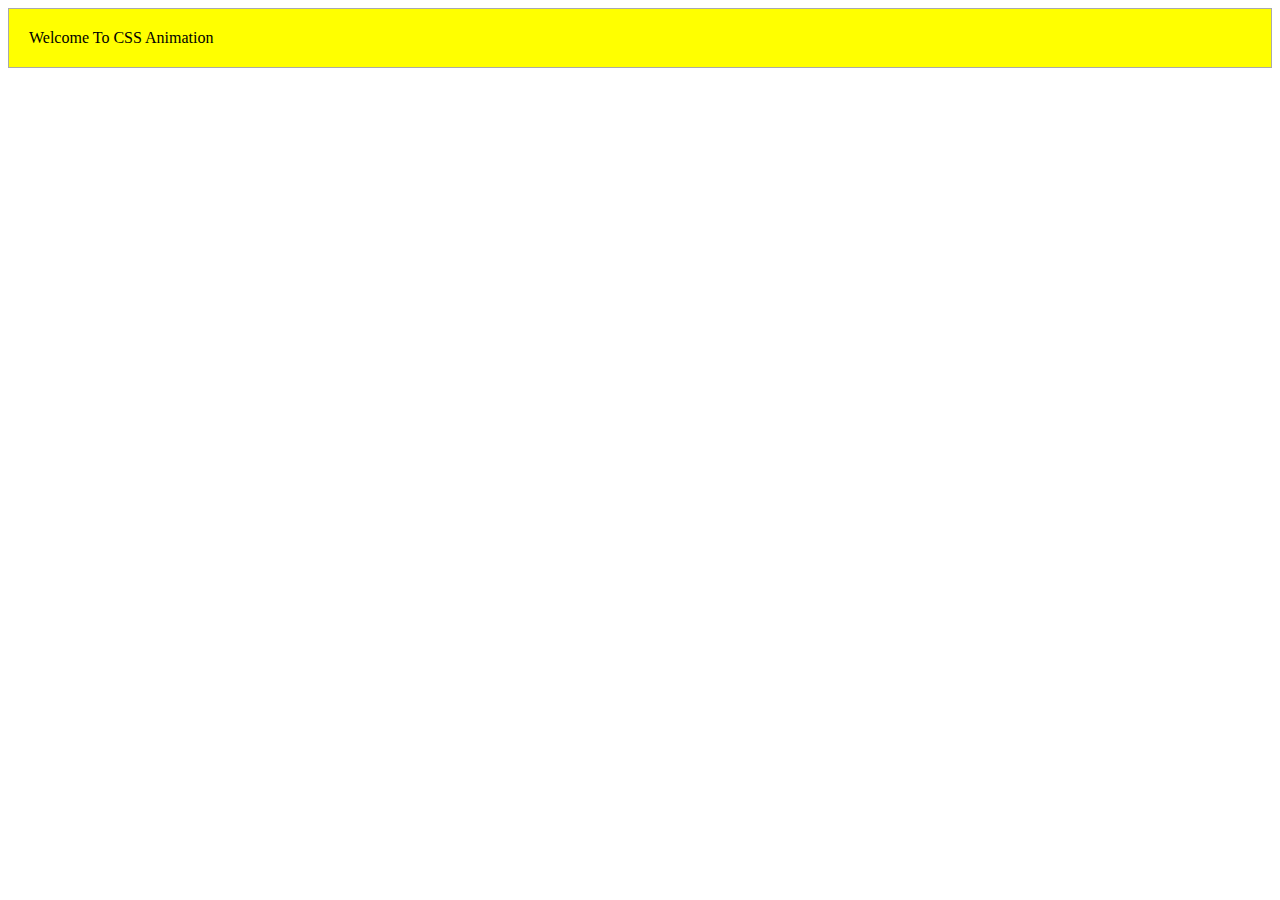
<file: animation.html>
<!DOCTYPE html>
<html lang="en">
<head>
  <meta charset="UTF-8">
  <meta name="viewport" content="width=device-width, initial-scale=1.0">
  <meta http-equiv="X-UA-Compatible" content="ie=edge">
  <title>애니메이션 만들기</title>
  <link rel="stylesheet" href="css/animation.css">
</head>
<body>
  <div class="text1">
    Welcome To CSS Animation
  </div>
</body>
</html>
</file>
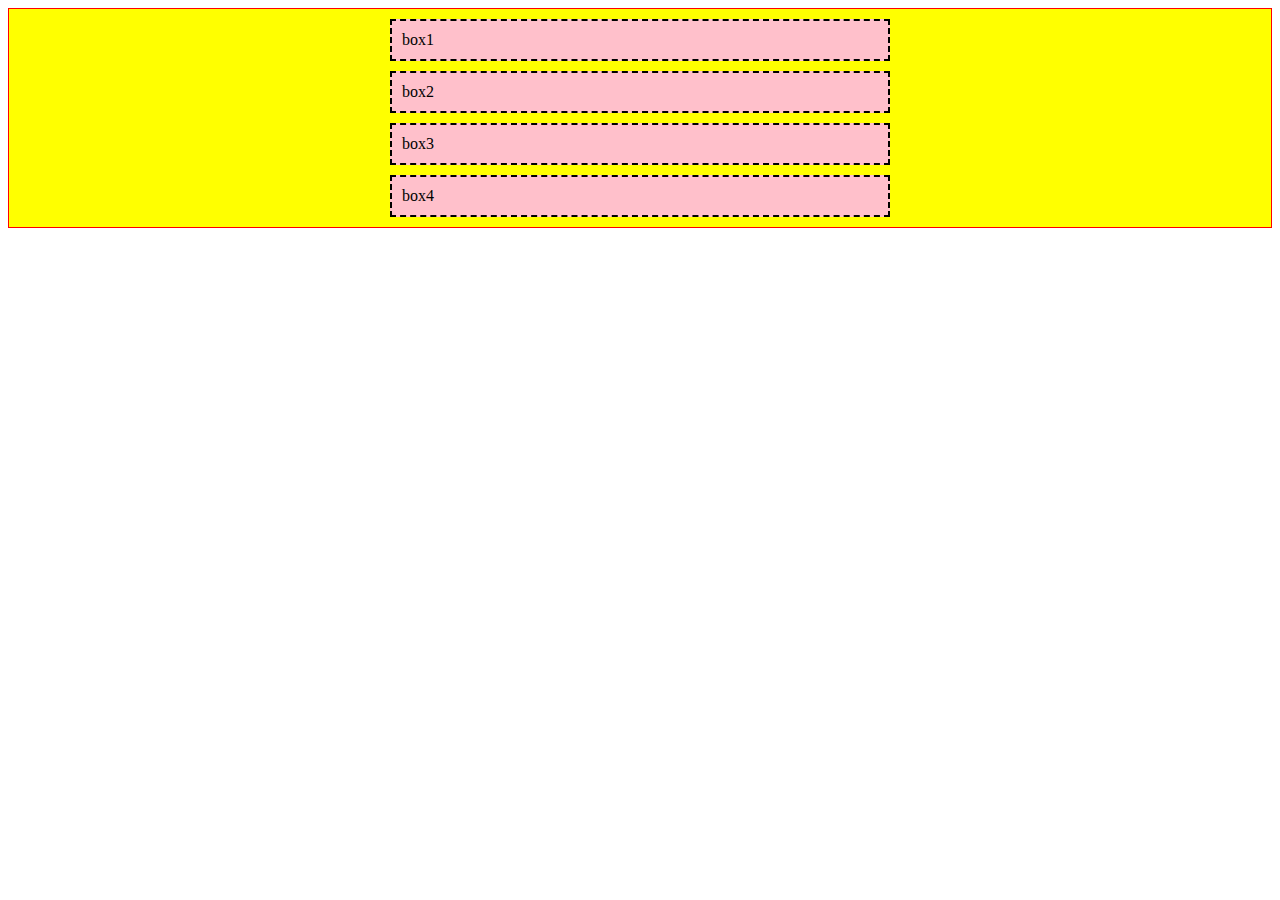
<file: box-model.html>
<!DOCTYPE html>
<html lang="ko-KR">
<head>
  <meta charset="UTF-8">
  <meta name="viewport" content="width=device-width, initial-scale=1.0">
  <meta http-equiv="X-UA-Compatible" content="ie=edge">
  <title>CSS 박스 모델</title>
  <style>
  .box{
    background-color: yellow;
    border: 1px solid red;
  }
  .box1, .box2, .box3, .box4{
    box-sizing: border-box;
    background-color: pink;
    width: 500px;
    border: 2px dashed black;
    margin: 10px auto;
    padding: 10px;
  }
  </style>
</head>
<body>
  <div class="box">
    <div class="box1">box1</div>
    <div class="box2">box2</div>
    <div class="box3">box3</div>
    <div class="box4">box4</div>
  </div>
</body>
</html>
</file>
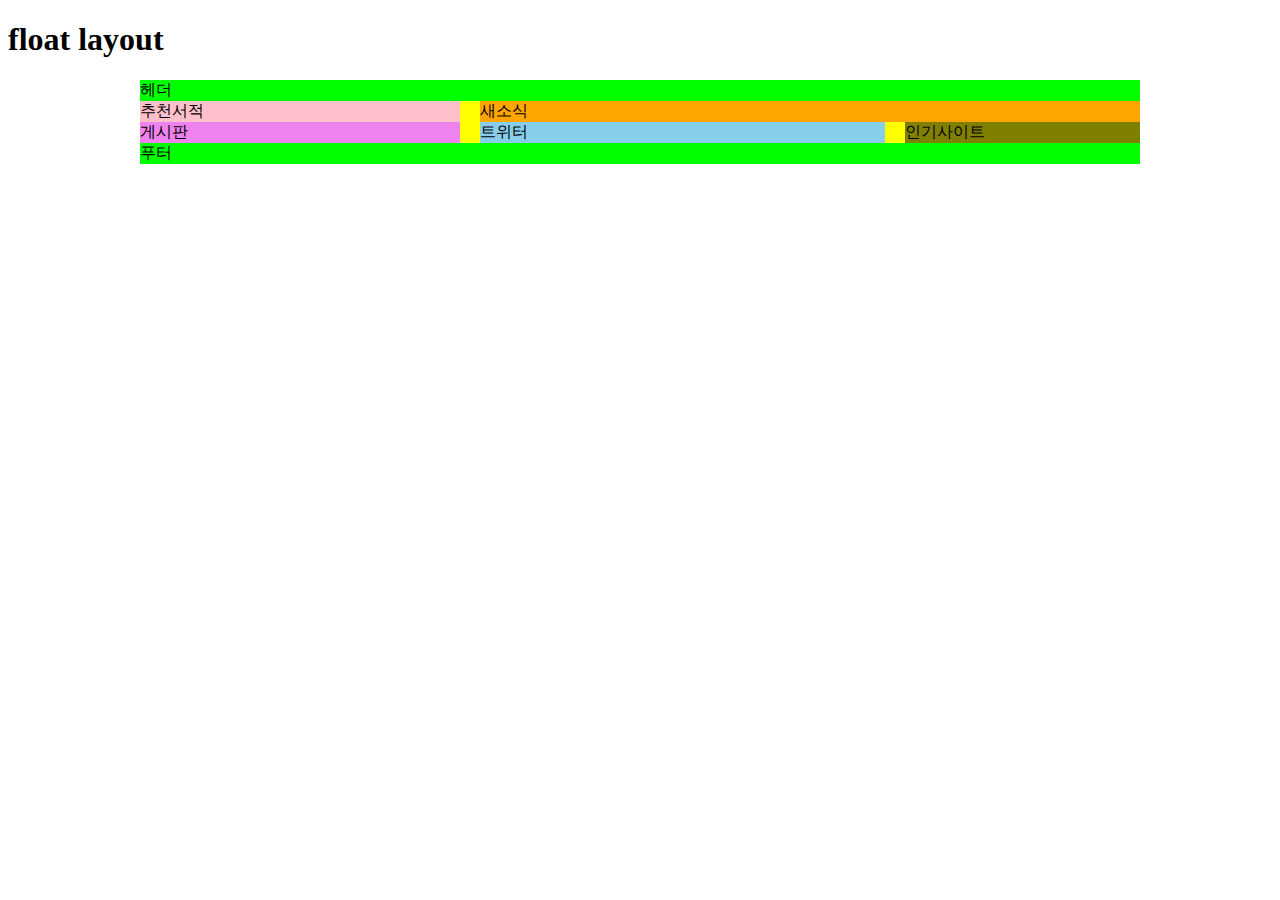
<file: float.html>
<!DOCTYPE html>
<html lang="en">
<head>
  <meta charset="UTF-8">
  <meta name="viewport" content="width=device-width, initial-scale=1.0">
  <meta http-equiv="X-UA-Compatible" content="ie=edge">
  <title>float</title>
  <link rel="stylesheet" href="css/float.css" 
</head>
<body>
  <h1>float layout</h1>
  <div class="header">헤더</div>
  <div class="main">
    <div class="recommend-book">추천서적</div>
    <div class="news">새소식</div>
    <div class="board">게시판</div>
    <div class="favorite-site">인기사이트</div>
    <div class="twitter">트위터</div>
  </div>
  <div class="footer">푸터</div>

  <!--<div class="box">
    <div class="box1">Float Box1</div>
    <div class="box3">Float Box3</div>
    <div class="box4">Float Box4</div>
    <div class="box2">
      Lorem ipsum dolor sit amet consectetur adipisicing elit. Cum exercitationem tempora architecto perspiciatis iste fugiat reiciendis quis sed reprehenderit nesciunt dolorum eum eos amet alias vero similique, error odio inventore?
    </div>
  </div>-->

</body>
</html>
</file>
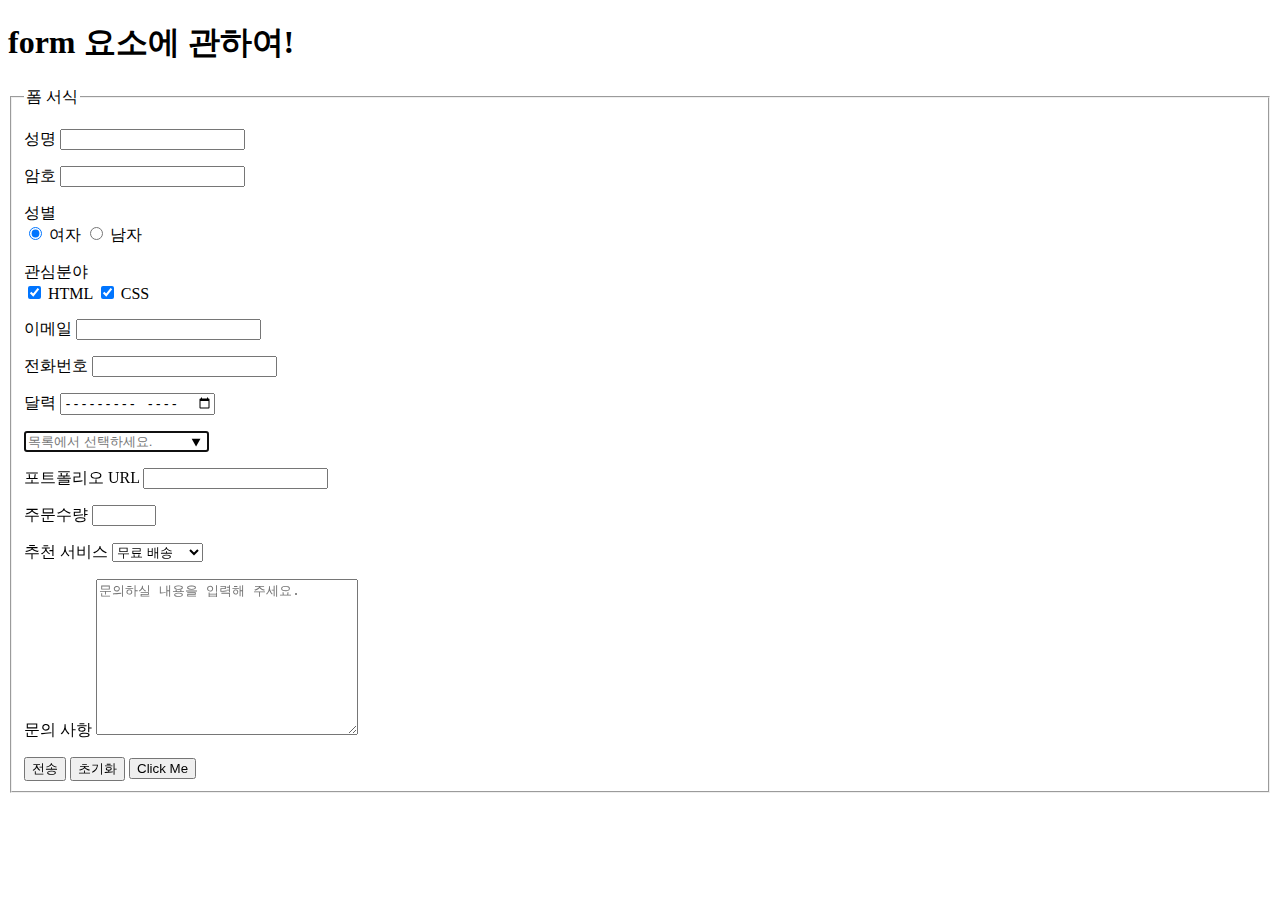
<file: form.html>
<!DOCTYPE html>
<html lang="ko-KR">

<head>
  <meta charset="UTF-8">
  <meta name="viewport" content="width=device-width, initial-scale=1.0">
  <meta http-equiv="X-UA-Compatible" content="ie=edge">
  <title>form 관련 요소</title>
</head>

<body>
  <h1>form 요소에 관하여!</h1>
  <form id="form1" action="https://formspree.io/dnleksql333@gmail.com" method="POST">
    <fieldset>
      <legend>폼 서식</legend>
      <p>
        <label for="user-name">성명</label>
        <input type="text" id="user-name" name="name" form="form1">
      </p>
      <p>
        <label for="user-pw">암호</label>
        <input type="password" id="user-pw" name="pwd">
      </p>
      <p>
        성별
        <br>
        <input type="radio" id="female" value="여자" name="gender" checked>
        <label for="female">여자</label>
        <input type="radio" id="male" value="남자" name="gender">
        <label for="male">남자</label>
      </p>
      <p>
        관심분야
        <br>
        <input type="checkbox" id="html" value="HTML" name="programming" checked>
        <label for="html">HTML</label>
        <input type="checkbox" id="css" value="CSS" name="programming" checked>
        <label for="css">CSS</label>
      </p>
      <p>
        <label for="user-email">이메일</label>
        <input type="email" id="user-email" name="email" required>
      </p>
      <p>
        <label for="user-tel">전화번호</label>
        <input type="tel" id="user-tel" name="tel">
      </p>
      <p>
        <label for="calender">달력</label>
        <input type="month" id="calender" name="calender">
      </p>
      <p>
        <input type="search" autofocus list="search-suggestions" placeholder="목록에서 선택하세요.">
        <datalist id="search-suggestions">
          <option label="DM" value="Depeche Mode"></option>
          <option label="Moz" value="Morrissey"></option>
          <option label="NO" value="New Order"></option>
          <option label="TC" value="The Cure"></option>
        </datalist>
      </p>
      <p>
        <label for="">포트폴리오 URL</label>
        <input type="url" id="url" name="portfolio" required>
      </p>
      <p>
        <label for="order">주문수량</label>
        <input type="number" min="5" max="100" step="5" id="order">
      </p>
      <p>
        <label for="service">추천 서비스</label>
        <select id="service" name="service">
          <option value="무료 배송">무료 배송</option>
          <option value="사은품 증정">사은품 증정</option>
          <option value="이벤트 응모">이벤트 응모</option>
        </select>
      </p>
      <p>
        <label for="message">문의 사항</label>
        <textarea name="message" id="message" cols="30" rows="10" placeholder="문의하실 내용을 입력해 주세요."></textarea>
      </p>
      <button type="submit">전송</button>
      <button type="reset">초기화</button>
      <button type="button">Click Me</button>
    </fieldset>
  </form>
</body>

</html>
</file>
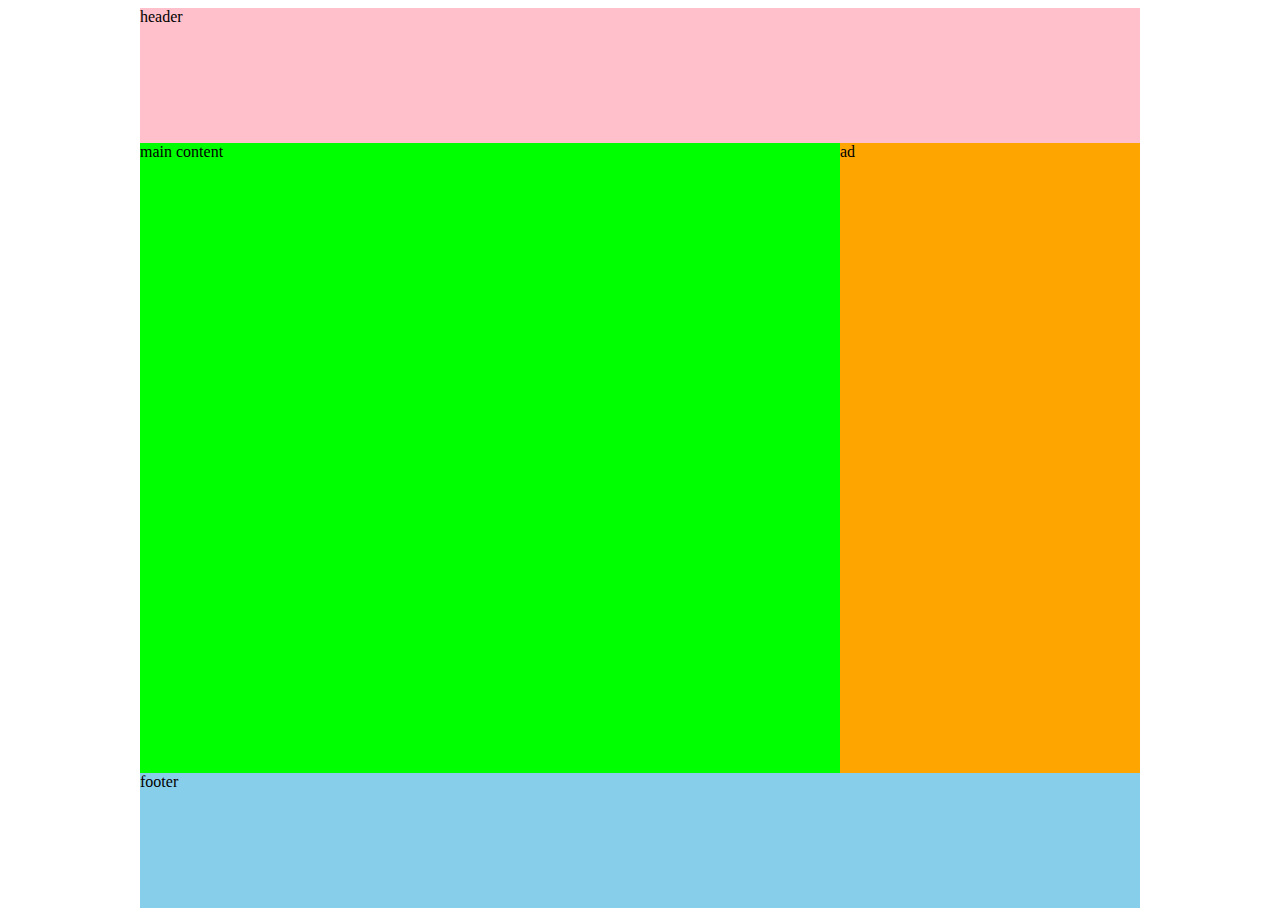
<file: grid.html>
<!DOCTYPE html>
<html lang="en">
<head>
  <meta charset="UTF-8">
  <meta name="viewport" content="width=device-width, initial-scale=1.0">
  <meta http-equiv="X-UA-Compatible" content="ie=edge">
  <title>Grid Latout</title>
  <link rel="stylesheet" href="css/grid.css">
</head>
<body>
  <div class="wrapper">
    <header class="header">header</header>
    <main class="main">
      main content
    </main>
    <aside class="ad">ad</aside>
    <footer class="footer">footer</footer>
  </div>
</body>
</html>
</file>
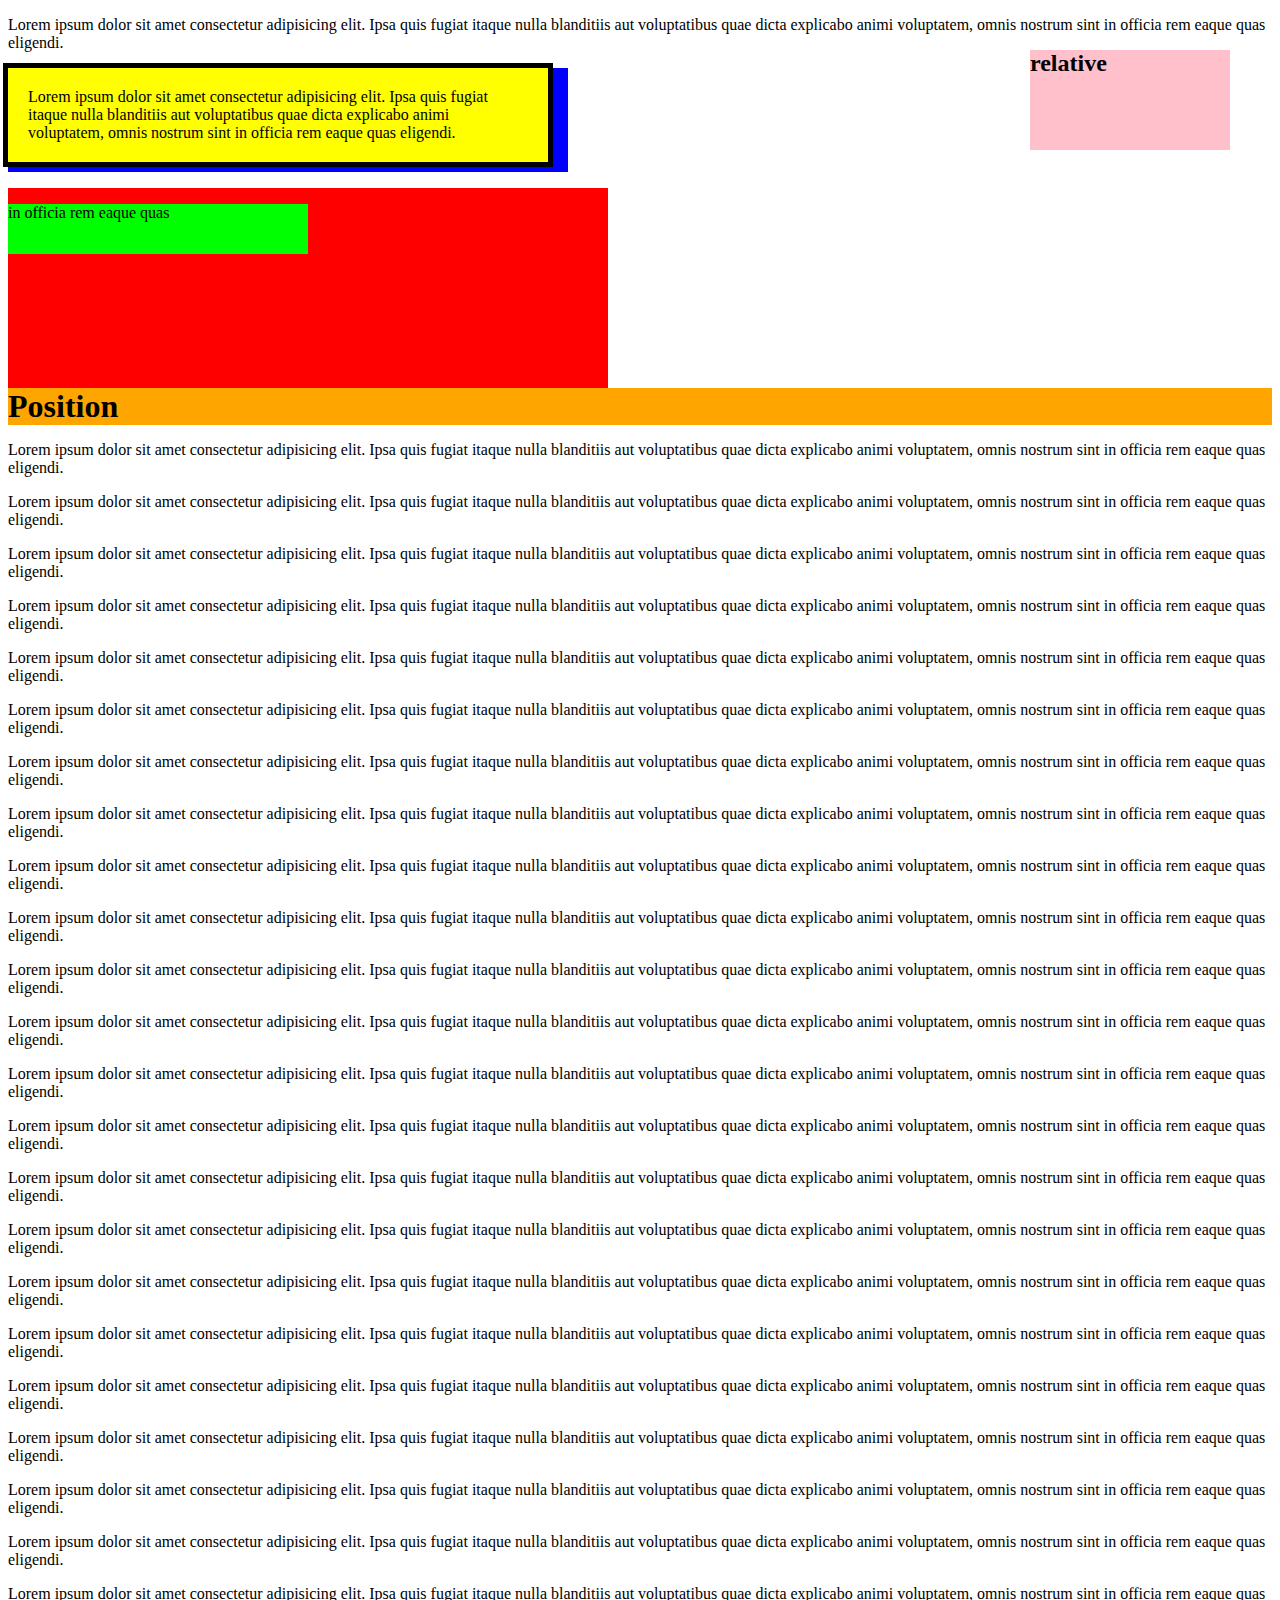
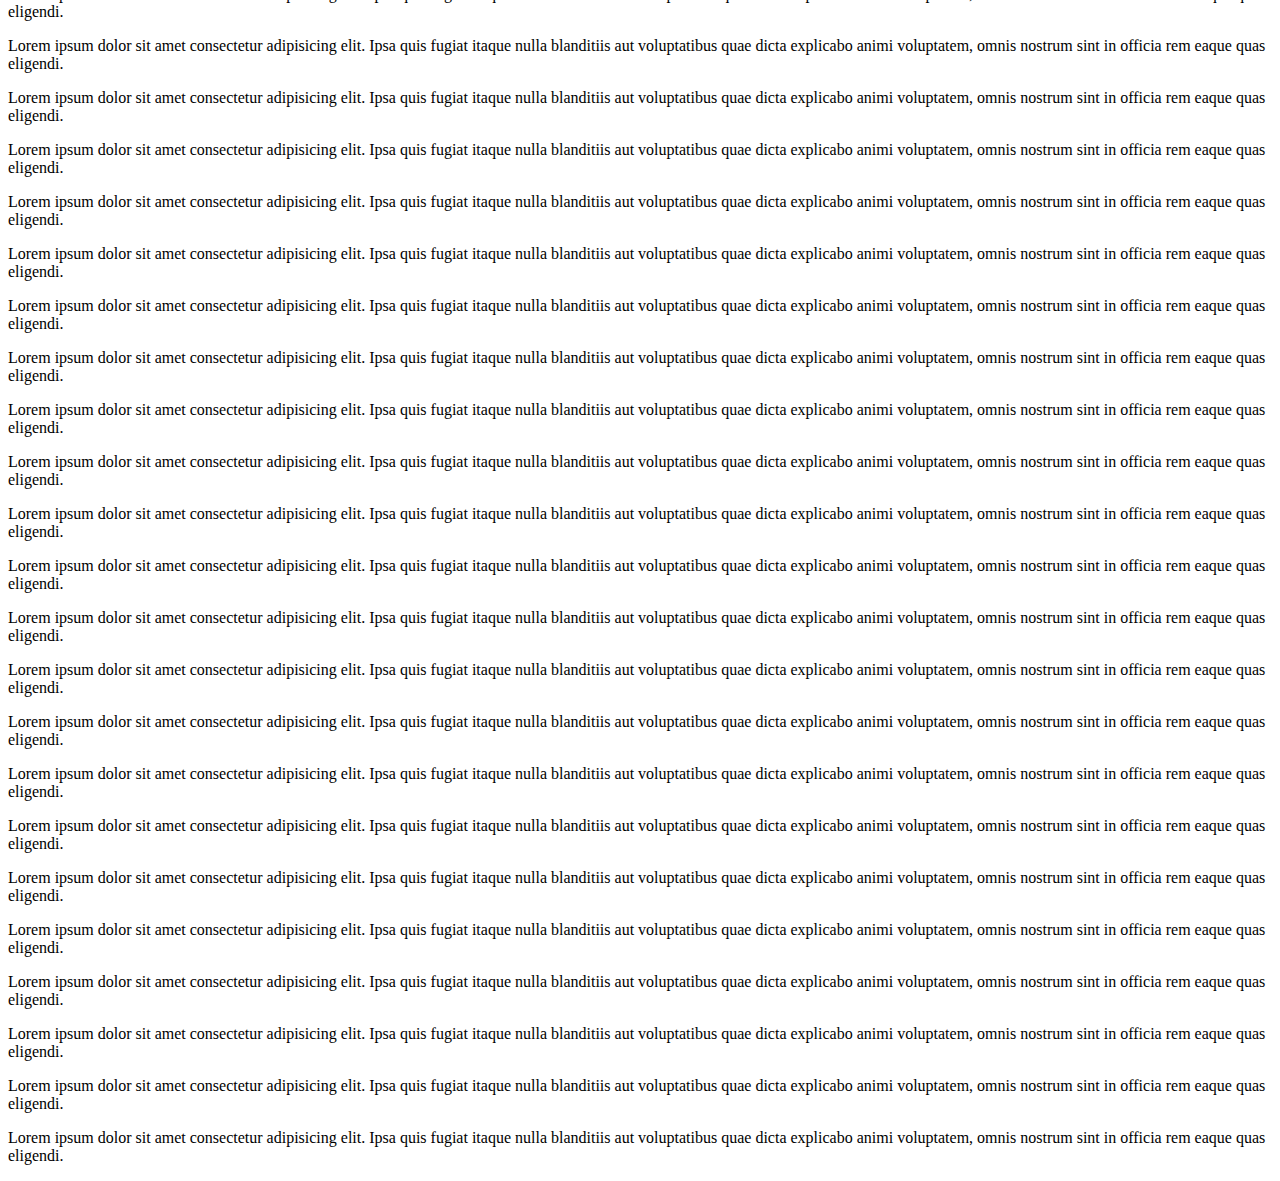
<file: position.html>
<!DOCTYPE html>
<html lang="ko-KR">
<head>
  <meta charset="UTF-8">
  <meta name="viewport" content="width=device-width, initial-scale=1.0">
  <meta http-equiv="X-UA-Compatible" content="ie=edge">
  <title>포지션 속성의 활용</title>
  <link rel="stylesheet" href="css/position.css">
</head>
<body>
  <h2 class="fix">relative</h2>
  <p>Lorem ipsum dolor sit amet consectetur adipisicing elit. Ipsa quis fugiat itaque nulla blanditiis aut voluptatibus quae dicta explicabo animi voluptatem, omnis nostrum sint in officia rem eaque quas eligendi.</p>
  
  <div class="note">
    <p class="box1">Lorem ipsum dolor sit amet consectetur adipisicing elit. Ipsa quis fugiat itaque nulla blanditiis aut voluptatibus quae dicta explicabo animi voluptatem, omnis nostrum sint in officia rem eaque quas eligendi.</p>
  </div>
  <div class="note2">
    <p class="box2">in officia rem eaque quas</p>
  </div>
  <h1 class="stick">Position</h1>
  
  <p>Lorem ipsum dolor sit amet consectetur adipisicing elit. Ipsa quis fugiat itaque nulla blanditiis aut voluptatibus quae dicta explicabo animi voluptatem, omnis nostrum sint in officia rem eaque quas eligendi.</p>
  <p>Lorem ipsum dolor sit amet consectetur adipisicing elit. Ipsa quis fugiat itaque nulla blanditiis aut voluptatibus quae dicta explicabo animi voluptatem, omnis nostrum sint in officia rem eaque quas eligendi.</p>
  <p>Lorem ipsum dolor sit amet consectetur adipisicing elit. Ipsa quis fugiat itaque nulla blanditiis aut voluptatibus quae dicta explicabo animi voluptatem, omnis nostrum sint in officia rem eaque quas eligendi.</p>
  <p>Lorem ipsum dolor sit amet consectetur adipisicing elit. Ipsa quis fugiat itaque nulla blanditiis aut voluptatibus quae dicta explicabo animi voluptatem, omnis nostrum sint in officia rem eaque quas eligendi.</p>
  <p>Lorem ipsum dolor sit amet consectetur adipisicing elit. Ipsa quis fugiat itaque nulla blanditiis aut voluptatibus quae dicta explicabo animi voluptatem, omnis nostrum sint in officia rem eaque quas eligendi.</p>
  <p>Lorem ipsum dolor sit amet consectetur adipisicing elit. Ipsa quis fugiat itaque nulla blanditiis aut voluptatibus quae dicta explicabo animi voluptatem, omnis nostrum sint in officia rem eaque quas eligendi.</p>
  <p>Lorem ipsum dolor sit amet consectetur adipisicing elit. Ipsa quis fugiat itaque nulla blanditiis aut voluptatibus quae dicta explicabo animi voluptatem, omnis nostrum sint in officia rem eaque quas eligendi.</p>
  <p>Lorem ipsum dolor sit amet consectetur adipisicing elit. Ipsa quis fugiat itaque nulla blanditiis aut voluptatibus quae dicta explicabo animi voluptatem, omnis nostrum sint in officia rem eaque quas eligendi.</p>
  <p>Lorem ipsum dolor sit amet consectetur adipisicing elit. Ipsa quis fugiat itaque nulla blanditiis aut voluptatibus quae dicta explicabo animi voluptatem, omnis nostrum sint in officia rem eaque quas eligendi.</p>
  <p>Lorem ipsum dolor sit amet consectetur adipisicing elit. Ipsa quis fugiat itaque nulla blanditiis aut voluptatibus quae dicta explicabo animi voluptatem, omnis nostrum sint in officia rem eaque quas eligendi.</p>
  <p>Lorem ipsum dolor sit amet consectetur adipisicing elit. Ipsa quis fugiat itaque nulla blanditiis aut voluptatibus quae dicta explicabo animi voluptatem, omnis nostrum sint in officia rem eaque quas eligendi.</p>
  <p>Lorem ipsum dolor sit amet consectetur adipisicing elit. Ipsa quis fugiat itaque nulla blanditiis aut voluptatibus quae dicta explicabo animi voluptatem, omnis nostrum sint in officia rem eaque quas eligendi.</p>
  <p>Lorem ipsum dolor sit amet consectetur adipisicing elit. Ipsa quis fugiat itaque nulla blanditiis aut voluptatibus quae dicta explicabo animi voluptatem, omnis nostrum sint in officia rem eaque quas eligendi.</p>
  <p>Lorem ipsum dolor sit amet consectetur adipisicing elit. Ipsa quis fugiat itaque nulla blanditiis aut voluptatibus quae dicta explicabo animi voluptatem, omnis nostrum sint in officia rem eaque quas eligendi.</p>
  <p>Lorem ipsum dolor sit amet consectetur adipisicing elit. Ipsa quis fugiat itaque nulla blanditiis aut voluptatibus quae dicta explicabo animi voluptatem, omnis nostrum sint in officia rem eaque quas eligendi.</p>
  <p>Lorem ipsum dolor sit amet consectetur adipisicing elit. Ipsa quis fugiat itaque nulla blanditiis aut voluptatibus quae dicta explicabo animi voluptatem, omnis nostrum sint in officia rem eaque quas eligendi.</p>
  <p>Lorem ipsum dolor sit amet consectetur adipisicing elit. Ipsa quis fugiat itaque nulla blanditiis aut voluptatibus quae dicta explicabo animi voluptatem, omnis nostrum sint in officia rem eaque quas eligendi.</p>
  <p>Lorem ipsum dolor sit amet consectetur adipisicing elit. Ipsa quis fugiat itaque nulla blanditiis aut voluptatibus quae dicta explicabo animi voluptatem, omnis nostrum sint in officia rem eaque quas eligendi.</p>
  <p>Lorem ipsum dolor sit amet consectetur adipisicing elit. Ipsa quis fugiat itaque nulla blanditiis aut voluptatibus quae dicta explicabo animi voluptatem, omnis nostrum sint in officia rem eaque quas eligendi.</p>
  <p>Lorem ipsum dolor sit amet consectetur adipisicing elit. Ipsa quis fugiat itaque nulla blanditiis aut voluptatibus quae dicta explicabo animi voluptatem, omnis nostrum sint in officia rem eaque quas eligendi.</p>
  <p>Lorem ipsum dolor sit amet consectetur adipisicing elit. Ipsa quis fugiat itaque nulla blanditiis aut voluptatibus quae dicta explicabo animi voluptatem, omnis nostrum sint in officia rem eaque quas eligendi.</p>
  <p>Lorem ipsum dolor sit amet consectetur adipisicing elit. Ipsa quis fugiat itaque nulla blanditiis aut voluptatibus quae dicta explicabo animi voluptatem, omnis nostrum sint in officia rem eaque quas eligendi.</p>
  <p>Lorem ipsum dolor sit amet consectetur adipisicing elit. Ipsa quis fugiat itaque nulla blanditiis aut voluptatibus quae dicta explicabo animi voluptatem, omnis nostrum sint in officia rem eaque quas eligendi.</p>
  <p>Lorem ipsum dolor sit amet consectetur adipisicing elit. Ipsa quis fugiat itaque nulla blanditiis aut voluptatibus quae dicta explicabo animi voluptatem, omnis nostrum sint in officia rem eaque quas eligendi.</p>
  <p>Lorem ipsum dolor sit amet consectetur adipisicing elit. Ipsa quis fugiat itaque nulla blanditiis aut voluptatibus quae dicta explicabo animi voluptatem, omnis nostrum sint in officia rem eaque quas eligendi.</p>
  <p>Lorem ipsum dolor sit amet consectetur adipisicing elit. Ipsa quis fugiat itaque nulla blanditiis aut voluptatibus quae dicta explicabo animi voluptatem, omnis nostrum sint in officia rem eaque quas eligendi.</p>
  <p>Lorem ipsum dolor sit amet consectetur adipisicing elit. Ipsa quis fugiat itaque nulla blanditiis aut voluptatibus quae dicta explicabo animi voluptatem, omnis nostrum sint in officia rem eaque quas eligendi.</p>
  <p>Lorem ipsum dolor sit amet consectetur adipisicing elit. Ipsa quis fugiat itaque nulla blanditiis aut voluptatibus quae dicta explicabo animi voluptatem, omnis nostrum sint in officia rem eaque quas eligendi.</p>
  <p>Lorem ipsum dolor sit amet consectetur adipisicing elit. Ipsa quis fugiat itaque nulla blanditiis aut voluptatibus quae dicta explicabo animi voluptatem, omnis nostrum sint in officia rem eaque quas eligendi.</p>
  <p>Lorem ipsum dolor sit amet consectetur adipisicing elit. Ipsa quis fugiat itaque nulla blanditiis aut voluptatibus quae dicta explicabo animi voluptatem, omnis nostrum sint in officia rem eaque quas eligendi.</p>
  <p>Lorem ipsum dolor sit amet consectetur adipisicing elit. Ipsa quis fugiat itaque nulla blanditiis aut voluptatibus quae dicta explicabo animi voluptatem, omnis nostrum sint in officia rem eaque quas eligendi.</p>
  <p>Lorem ipsum dolor sit amet consectetur adipisicing elit. Ipsa quis fugiat itaque nulla blanditiis aut voluptatibus quae dicta explicabo animi voluptatem, omnis nostrum sint in officia rem eaque quas eligendi.</p>
  <p>Lorem ipsum dolor sit amet consectetur adipisicing elit. Ipsa quis fugiat itaque nulla blanditiis aut voluptatibus quae dicta explicabo animi voluptatem, omnis nostrum sint in officia rem eaque quas eligendi.</p>
  <p>Lorem ipsum dolor sit amet consectetur adipisicing elit. Ipsa quis fugiat itaque nulla blanditiis aut voluptatibus quae dicta explicabo animi voluptatem, omnis nostrum sint in officia rem eaque quas eligendi.</p>
  <p>Lorem ipsum dolor sit amet consectetur adipisicing elit. Ipsa quis fugiat itaque nulla blanditiis aut voluptatibus quae dicta explicabo animi voluptatem, omnis nostrum sint in officia rem eaque quas eligendi.</p>
  <p>Lorem ipsum dolor sit amet consectetur adipisicing elit. Ipsa quis fugiat itaque nulla blanditiis aut voluptatibus quae dicta explicabo animi voluptatem, omnis nostrum sint in officia rem eaque quas eligendi.</p>
  <p>Lorem ipsum dolor sit amet consectetur adipisicing elit. Ipsa quis fugiat itaque nulla blanditiis aut voluptatibus quae dicta explicabo animi voluptatem, omnis nostrum sint in officia rem eaque quas eligendi.</p>
  <p>Lorem ipsum dolor sit amet consectetur adipisicing elit. Ipsa quis fugiat itaque nulla blanditiis aut voluptatibus quae dicta explicabo animi voluptatem, omnis nostrum sint in officia rem eaque quas eligendi.</p>
  <p>Lorem ipsum dolor sit amet consectetur adipisicing elit. Ipsa quis fugiat itaque nulla blanditiis aut voluptatibus quae dicta explicabo animi voluptatem, omnis nostrum sint in officia rem eaque quas eligendi.</p>
  <p>Lorem ipsum dolor sit amet consectetur adipisicing elit. Ipsa quis fugiat itaque nulla blanditiis aut voluptatibus quae dicta explicabo animi voluptatem, omnis nostrum sint in officia rem eaque quas eligendi.</p>
  <p>Lorem ipsum dolor sit amet consectetur adipisicing elit. Ipsa quis fugiat itaque nulla blanditiis aut voluptatibus quae dicta explicabo animi voluptatem, omnis nostrum sint in officia rem eaque quas eligendi.</p>
  <p>Lorem ipsum dolor sit amet consectetur adipisicing elit. Ipsa quis fugiat itaque nulla blanditiis aut voluptatibus quae dicta explicabo animi voluptatem, omnis nostrum sint in officia rem eaque quas eligendi.</p>
  <p>Lorem ipsum dolor sit amet consectetur adipisicing elit. Ipsa quis fugiat itaque nulla blanditiis aut voluptatibus quae dicta explicabo animi voluptatem, omnis nostrum sint in officia rem eaque quas eligendi.</p>
  <p>Lorem ipsum dolor sit amet consectetur adipisicing elit. Ipsa quis fugiat itaque nulla blanditiis aut voluptatibus quae dicta explicabo animi voluptatem, omnis nostrum sint in officia rem eaque quas eligendi.</p>
  <p>Lorem ipsum dolor sit amet consectetur adipisicing elit. Ipsa quis fugiat itaque nulla blanditiis aut voluptatibus quae dicta explicabo animi voluptatem, omnis nostrum sint in officia rem eaque quas eligendi.</p>
</body>
</html>
</file>
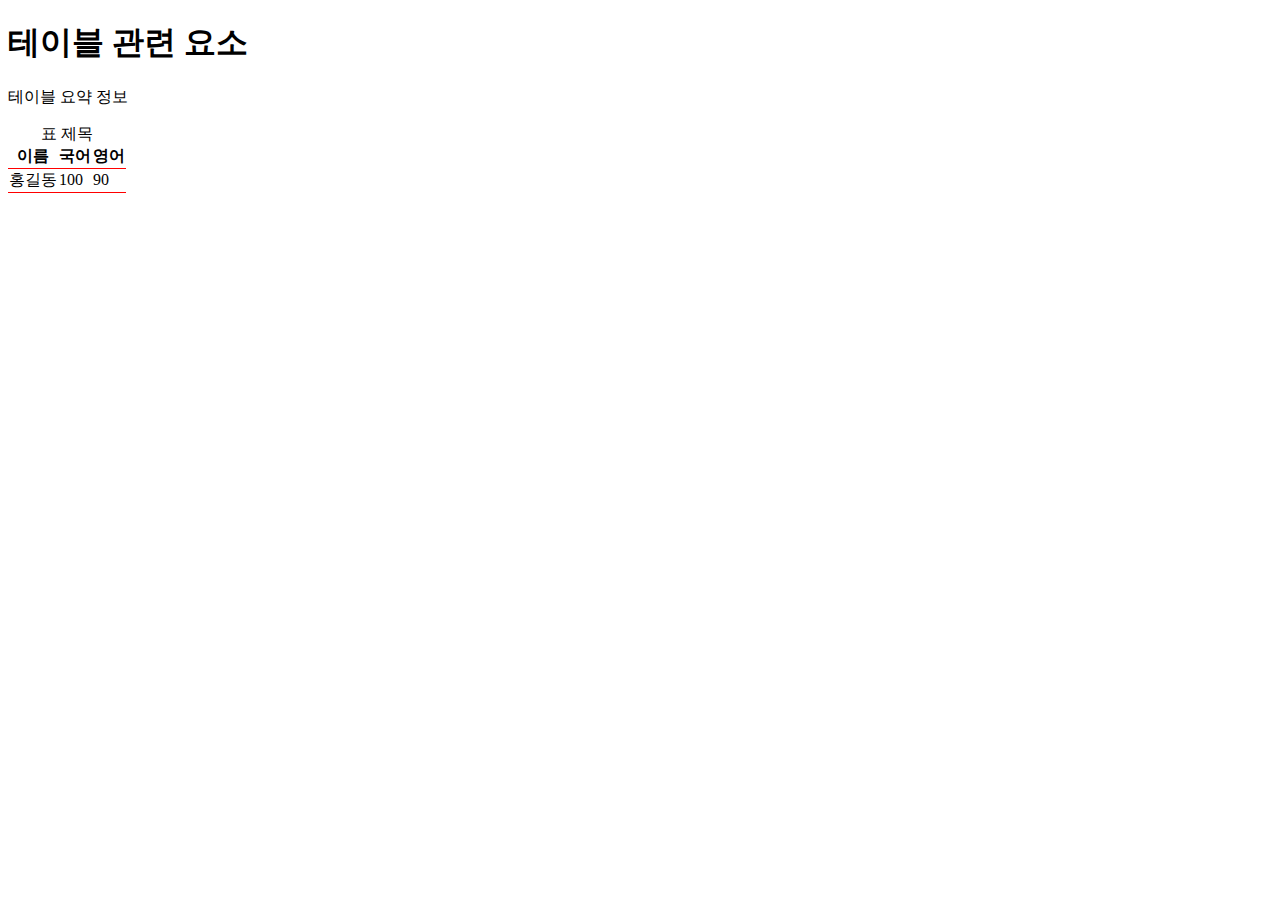
<file: table.html>
<!DOCTYPE html>
<html lang="ko-KR">
<head>
  <meta charset="UTF-8">
  <meta name="viewport" content="width=device-width, initial-scale=1.0">
  <meta http-equiv="X-UA-Compatible" content="ie=edge">
  <title>테이블 만들기</title>
  <link rel="stylesheet" href="css/table.css">
</head>
<body>
  <h1>테이블 관련 요소</h1>
  <p id="t-summary">
    테이블 요약 정보
  </p>
  <table aria-describedby="t-summary">
    <caption>표 제목</caption>
    <tr>
      <th scope="col">이름</th>
      <th scope="col">국어</th>
      <th scope="col">영어</th>
    </tr>
    <tr>
      <td>홍길동</td>
      <td>100</td>
      <td>90</td>
    </tr>
  </table>
  
</body>
</html>
</file>
<file: css/animation.css>
@charset "utf-8";
@keyframes text1{
  from{
    background: yellow;
    width: 0;
    overflow: hidden;
    white-space: nowrap;
  }
  50%{
    background: green;
  }
  to{
    background: pink;
    width: 100%;
  }
}

.text1{
  box-sizing: border-box;
  border: 1px solid #aaa;
  padding: 20px;
  background: yellow;
  transition: all 5000ms;
  /* animation-name: text1;
  animation-duration: 3000ms;
  animation-fill-mode: forwards;
  animation-delay: 2s;
  animation-iteration-count: infinite;
  animation-direction: alternate;
  animation-timing-function: ease-in-out; */
  animation: text1 3000ms forwards 2s infinite alternate ease-in-out;
}

/* .text1:hover{
  background: pink;
} */
</file>
<file: css/float.css>
@charset "utf-8";
*, *::before, *::after{
  box-sizing: border-box;
}

.header, .main, .footer{
  width: 1000px;
  margin: 0 auto;
}
.header{
  background: lime;
}
/* 메인 콘텐츠 레이아웃 */
.main{
  /* overflow: hidden; */
  background: yellow;
}

.main::after{
  content: "";
  display: block;
  clear: both;
  background: grey;
}

.recommend-book{
  width: 320px;
  float: left;
  margin-right: 20px;
  background: pink;
}
.news{
  width: 660px;
  float: right;
  background: orange;
}
.board{
  width: 320px;
  float: left;
  background: violet;
}
.favorite-site{
  width: 235px;
  float: right;
  margin-left: 20px;
  background: olive;
}
.twitter{
  width: 405px;
  background: skyblue;
  float: left;
  margin-left: 20px;
}
.footer{
  background: lime;
}

.box{
  width: 500px;
  background: yellow;
  border: 5px solid red;
  font-size: 30px;
}
.box1{
  background: rgba(0,255,0,0.2);
  float: right;
}
.box3{
  background: rgba(255,0,0,0.5);
  float: right;
}
.box4{
  background: pink;
  float: left;
  width: 300px;
}
.box2{
  background: rgba(0,0,255,0.5);
}
</file>
<file: css/grid.css>
@charset "utf-8";

.wrapper{
  width: 1000px;
  margin: 0 auto;
  background: yellow;
  display: grid;
  grid-template-columns: 700px 300px;
  grid-template-rows: 15vh 70vh 15vh;
  grid-template-areas: "header header"
                       "main ad"
                       "footer footer";
}
.header{
  background: pink;
  /* grid-column: 1/ span 2;
  grid-row: 1/2; */
  grid-area: header;
}
.main{
  background: lime;
  /* grid-column: 1;
  grid-row: 2; */
  grid-area: main;
}
.ad{
  background: orange;
  /* grid-column: 2;
  grid-row: 2; */
  grid-area: ad;
}
.footer{
  background: skyblue;
  /* grid-column: 1/ span 2;
  grid-row: 3; */
  grid-area: footer;
}
</file>
<file: css/position.css>
@charset "utf-8";
.note{
  width: 560px;
  background: blue;
}
.box1{
  width: 500px;
  padding: 20px;
  border: 5px solid #000;
  background: yellow;
  position: relative;
  top: -5px;
  left: -5px;
}
.note2{
  background: red;
  position: relative;
  width: 600px;
  height: 200px;
}
.box2{
  background: lime;
  width: 300px;
  height: 50px;
  position: absolute;
  /* margin: 0; */
  top: 0; bottom: 0; left: 0; right: 0;
}
.fix{
  background: pink;
  width: 200px;
  height: 100px;
  margin: 0;
  position: fixed;
  top: 50px;
  right: 50px;
}
.stick{
  background: orange;
  margin: 0;
  position: sticky;
  top: 0;
  z-index: 10;
}
</file>
<file: css/table.css>
@charset "utf-8";

table{
  border-spacing: 0;
  border-collapse: collapse;
}
th, td{
  border-bottom: 1px solid #f00;
}
</file>
